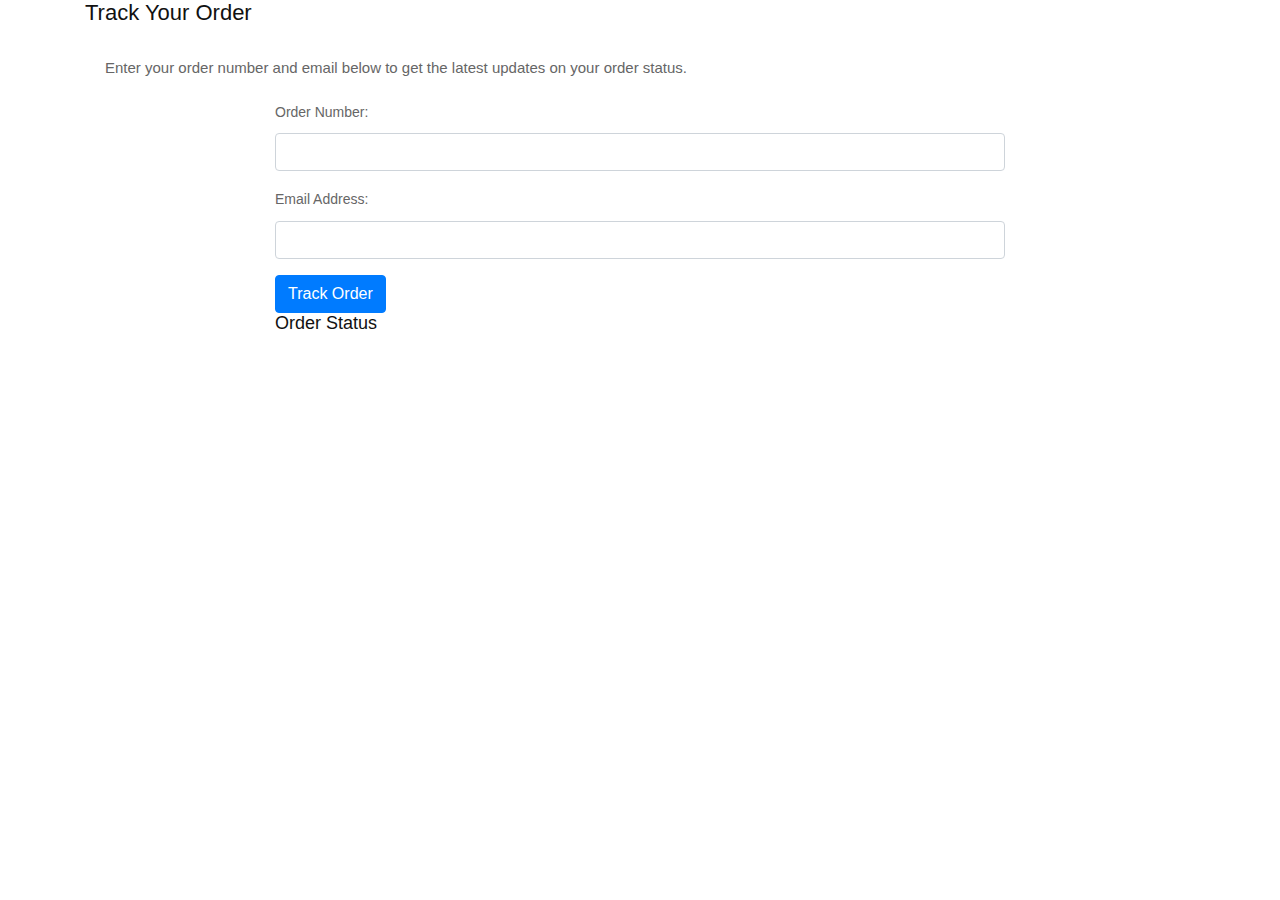
<file: Order-tracking.html>
<!DOCTYPE html>
<html lang="en">
<head>
    <meta charset="UTF-8">
    <meta name="viewport" content="width=device-width, initial-scale=1.0">
    <title>Order Tracking</title>
    <link rel="stylesheet" href="css/bootstrap.min.css">
    <link rel="stylesheet" href="css/style.css">
</head>
<body>
    <!-- Order Tracking Section Start -->
    <div class="order_tracking_section">
        <div class="container">
            <!-- Section Heading -->
            <div class="row">
                <div class="col-sm-12">
                    <h2 class="section_title">Track Your Order</h2>
                    <p class="section_description">Enter your order number and email below to get the latest updates on your order status.</p>
                </div>
            </div>
            <!-- Order Tracking Form -->
            <div class="row">
                <div class="col-md-8 offset-md-2">
                    <form action="track_order.php" method="POST" class="order_tracking_form">
                        <div class="form-group">
                            <label for="orderNumber">Order Number:</label>
                            <input type="text" class="form-control" id="orderNumber" name="orderNumber" required>
                        </div>
                        <div class="form-group">
                            <label for="email">Email Address:</label>
                            <input type="email" class="form-control" id="email" name="email" required>
                        </div>
                        <button type="submit" class="btn btn-primary">Track Order</button>
                    </form>
                </div>
            </div>
            <!-- Order Status Display (This part is dynamically populated) -->
            <div class="row order_status_section">
                <div class="col-md-8 offset-md-2">
                    <h3 class="status_title">Order Status</h3>
                    <div id="orderStatus" class="order_status_message">
                        <!-- Order status details will appear here after form submission -->
                    </div>
                </div>
            </div>
        </div>
    </div>
    <!-- Order Tracking Section End -->

    <!-- Scripts -->
    <script src="js/jquery.min.js"></script>
    <script src="js/bootstrap.bundle.min.js"></script>
</body>
</html>
</file>
<file: css/style.css>
--------------------------------------------------------------------- File Name: style.css ---------------------------------------------------------------------*/
/*--------------------------------------------------------------------- import Files ---------------------------------------------------------------------*/

@import url(animate.min.css);
@import url(normalize.css);
@import url(icomoon.css);
@import url(css/font-awesome.min.css);
@import url(meanmenu.css);
@import url(owl.carousel.min.css);
@import url(swiper.min.css);
@import url(slick.css);
@import url(jquery.fancybox.min.css);
@import url(jquery-ui.css);
@import url(nice-select.css);
@import url(release.css);

/*--------------------------------------------------------------------- skeleton ---------------------------------------------------------------------*/

* {
    box-sizing: border-box !important;
    transition: ease all 0.5s;
}

html {
    scroll-behavior: smooth;
    overflow-x: hidden;
}

body {
    color: #666666;
    font-size: 14px;
    line-height: 1.80857;
    font-weight: normal;
    overflow-x: hidden;
    font-family: 'Poppins', sans-serif;
}

a {
    color: #1f1f1f;
    text-decoration: none !important;
    outline: none !important;
    -webkit-transition: all .3s ease-in-out;
    -moz-transition: all .3s ease-in-out;
    -ms-transition: all .3s ease-in-out;
    -o-transition: all .3s ease-in-out;
    transition: all .3s ease-in-out;
}

h1,
h2,
h3,
h4,
h5,
h6 {
    letter-spacing: 0;
    font-weight: normal;
    position: relative;
    padding: 0 0 10px 0;
    font-weight: normal;
    line-height: normal;
    color: #111111;
    margin: 0
}

h1 {
    font-size: 24px
}

h2 {
    font-size: 22px
}

h3 {
    font-size: 18px
}

h4 {
    font-size: 16px
}

h5 {
    font-size: 14px
}

h6 {
    font-size: 13px
}

*,
*::after,
*::before {
    -webkit-box-sizing: border-box;
    -moz-box-sizing: border-box;
    box-sizing: border-box;
}

h1 a,
h2 a,
h3 a,
h4 a,
h5 a,
h6 a {
    color: #212121;
    text-decoration: none!important;
    opacity: 1
}

button:focus {
    outline: none;
}

ul,
li,
ol {
    margin: 0px;
    padding: 0px;
    list-style: none;
}

p {
    margin: 20px;
    font-weight: 300;
    font-size: 15px;
    line-height: 24px;
}

a {
    color: #222222;
    text-decoration: none;
    outline: none !important;
}

a,
.btn {
    text-decoration: none !important;
    outline: none !important;
    -webkit-transition: all .3s ease-in-out;
    -moz-transition: all .3s ease-in-out;
    -ms-transition: all .3s ease-in-out;
    -o-transition: all .3s ease-in-out;
    transition: all .3s ease-in-out;
}

img {
    max-width: 100%;
    height: auto;
}

 :focus {
    outline: 0;
}

.paddind_bottom_0 {
    padding-bottom: 0 !important;
}

.btn-custom {
    margin-top: 20px;
    background-color: transparent !important;
    border: 2px solid #ddd;
    padding: 12px 40px;
    font-size: 16px;
}

.lead {
    font-size: 18px;
    line-height: 30px;
    color: #767676;
    margin: 0;
    padding: 0;
}

.form-control:focus {
    border-color: #ffffff !important;
    box-shadow: 0 0 0 .2rem rgba(255, 255, 255, .25);
}

.navbar-form input {
    border: none !important;
}

.badge {
    font-weight: 500;
}

blockquote {
    margin: 20px 0 20px;
    padding: 30px;
}

button {
    border: 0;
    margin: 0;
    padding: 0;
    cursor: pointer;
}

.full {
    float: left;
    width: 100%;
}

.layout_padding {
    padding-top: 90px;
    padding-bottom: 0px;
}

.padding_0 {
    padding: 0px;
}


/* banner bg main start */

.banner_bg_main {
    width: 100%;
    float: left;
    background-image: url(../images/banner-bg.png);
    height: auto;
    background-size: 100%;
    background-repeat: no-repeat;
}


/* banner bg main end */


/* header top section start */

.header_section_top {
    width: 100%;
    float: left;
    background-color: #2b2a29;
    clip-path: polygon(0 0, 100% 0, 96% 100%, 3% 100%);
    height: auto;
    padding: 10px 0px;
}

.custom_menu {
    width: 100%;
    margin: 0 auto;
    text-align: center;
}

.custom_menu ul {
    margin: 0px;
    padding: 0px;
    display: inline-block;
}

.custom_menu li {
    float: left;
    font-size: 16px;
    color: #f1f1f1;
    padding: 6px 10px 0px 10px;
}

.custom_menu li a {
    color: #f1f1f1;
}

.custom_menu li a:hover {
    color: #f26522;
}


/* header top section end */


/* logo section start */

.logo_section {
    width: 100%;
    float: left;
}

.logo {
    width: 100%;
    float: left;
    text-align: center;
    padding: 30px 0px;
}


/* logo section end */


/* header section start */

.header_section {
    width: 100%;
    display: flex;
}

.containt_main {
    display: flex;
}


/* opennav bar start */

.sidenav {
    height: 100%;
    width: 0;
    position: fixed;
    z-index: 1;
    top: 0;
    left: 0;
    background-color: #111;
    overflow-x: hidden;
    transition: 0.5s;
    padding-top: 60px;
}

.sidenav a {
    padding: 8px 8px 8px 32px;
    text-decoration: none;
    font-size: 20px;
    color: #ffffff;
    display: block;
    transition: 0.3s;
}

.sidenav a:hover {
    color: #f26522;
}

.sidenav .closebtn {
    position: absolute;
    top: 0;
    right: 25px;
    font-size: 36px;
    margin-left: 50px;
}

@media screen and (max-height: 450px) {
    .sidenav {
        padding-top: 15px;
    }
    .sidenav a {
        font-size: 18px;
    }
}

.toggle_icon {
    cursor: pointer;
    color: #ffffff;
    order: 2;
}

.header_box {
    order: 2;
    display: flex;
}

.dropdown,
.dropleft,
.dropright,
.dropup {
    position: relative;
    margin: 0 auto;
    text-align: center;
    display: inline-block;
    margin-left: 30px;
    order: 2;
}

.btn-secondary {
    color: #fff;
    background-color: #30302e;
    border-color: #30302e;
}

.btn-secondary:hover {
    color: #fff;
    background-color: #30302e;
    border-color: #30302e;
}

.show>.btn-secondary.dropdown-toggle:focus {
    box-shadow: none;
}


/* opennav bar end */


/* Styles for wrapping the search box start */

.main {
    flex: 1;
    margin: 0px 30px;
    display: inline-block;
    order: 2;
}


/* Bootstrap 4 text input with search icon */

.has-search .form-control {
    padding-left: 2.375rem;
}

.has-search .form-control-feedback {
    position: absolute;
    z-index: 2;
    display: block;
    width: 2.375rem;
    height: 2.375rem;
    line-height: 2.375rem;
    text-align: center;
    pointer-events: none;
    color: #aaa;
}


/* Styles for wrapping the search box end */

.login_menu {
    display: flex;
    text-align: right;
    float: right;
}

.login_menu ul {
    margin: 0px;
    padding: 0px;
}

.login_menu li {
    float: left;
    font-size: 16px;
    color: #ffffff;
    text-transform: uppercase;
    padding-left: 10px;
    padding-top: 4px;
}

.login_menu li a {
    color: #ffffff;
}

.login_menu li a:hover {
    color: #f26522;
}

.padding_10 {
    padding-left: 10px;
}


/* flage css start */

.lang_box {
    display: flex;
    float: right;
    background: #fff;
    border-radius: 5px;
    margin-right: 20px;
}

.nav-link {
    display: block;
    padding: .4rem 1rem;
}

a:hover {
    color: #f26522;
    text-decoration: underline;
}


/* flage css end */


/* header section end */


/* banner section start */

.banner_section {
    width: 100%;
    float: left;
    padding-bottom: 60px;
}

.banner_taital {
    width: 100%;
    font-size: 60px;
    color: #ffffff;
    text-align: center;
    text-transform: uppercase;
    font-weight: bold;
}

.buynow_bt {
    width: 170px;
    margin: 0 auto;
    padding-top: 30px;
}

.buynow_bt a {
    width: 100%;
    float: left;
    font-size: 16px;
    color: #ffffff;
    background-color: #252525;
    text-align: center;
    padding: 10px 0px;
    border-radius: 5px;
    text-transform: uppercase;
    font-weight: bold;
}

.buynow_bt a:hover {
    background-color: #f26522;
    color: #ffffff;
}

#my_slider a.carousel-control-next {
    right: 0px;
    top: 40px;
}

#my_slider a.carousel-control-prev {
    left: 0px;
    top: 40px;
}

#my_slider .carousel-control-next,
#my_slider .carousel-control-prev {
    width: 45px;
    height: 45px;
    background: rgb(242, 222, 172, 0.80);
    opacity: 1;
    font-size: 20px;
    color: #000;
    border-radius: 100px;
}

#my_slider .carousel-control-next:focus,
#my_slider .carousel-control-next:hover,
#my_slider .carousel-control-prev:focus,
#my_slider .carousel-control-prev:hover {
    color: #fff;
}


/* banner section end */


/* fashion section start */

.fashion_section {
    width: 100%;
    float: left;
    padding-bottom: 150px;
}

.fashion_taital {
    width: 100%;
    font-size: 40px;
    color: #30302e;
    text-align: center;
    font-weight: bold;
}

.fashion_section_2 {
    width: 100%;
    margin-top: 30px;
}

.box_main {
    width: 100%;
    background-color: #ffffff;
    height: auto;
    padding: 20px;
    box-shadow: 0px 0 30px 10px #f0f0f0;
    margin-bottom: 20px;
}

.shirt_text {
    width: 100%;
    font-size: 20px;
    color: #30302e;
    text-align: center;
    font-weight: bold;
    padding-bottom: 5px;
}

.price_text {
    width: 100%;
    font-size: 16px;
    color: #f26522;
    text-align: center;
    margin: 0px;
}

.tshirt_img {
    width: 100%;
    text-align: center;
    margin: 50px 0px;
    min-height: 370px;
}

.btn_main {
    width: 100%;
    display: flex;
}

.buy_bt {
    float: left;
    width: 100%;
}

.buy_bt a {
    width: 100%;
    font-size: 16px;
    color: #f26522;
    background-color: transparent;
    text-align: right;
    font-weight: bold;
}

.buy_bt a:hover {
    background-color: transparent;
    color: #262626;
}

.seemore_bt {
    width: 100%;
    float: right;
    text-align: right;
}

.seemore_bt a {
    width: 100%;
    font-size: 16px;
    color: #262626;
    background-color: transparent;
    text-align: right;
}

.seemore_bt a:hover {
    background-color: transparent;
    color: #f26522;
}

#main_slider a.carousel-control-next {
    right: 615px;
    top: 105%;
}

#main_slider a.carousel-control-prev {
    left: 615px;
    top: 105%;
}

#main_slider .carousel-control-next,
#main_slider .carousel-control-prev {
    width: 55px;
    height: 55px;
    background-color: #30302e;
    opacity: 1;
    font-size: 30px;
    color: #ffffff;
}

#main_slider .carousel-control-next:focus,
#main_slider .carousel-control-next:hover,
#main_slider .carousel-control-prev:focus,
#main_slider .carousel-control-prev:hover {
    color: #fff;
    background-color: #f26522;
}


/* fashion section end */


/* electronic section start */

.electronic_img {
    width: 100%;
    text-align: center;
    margin: 50px 0px;
    min-height: 293px;
}

#electronic_main_slider a.carousel-control-next {
    right: 615px;
    top: 105%;
}

#electronic_main_slider a.carousel-control-prev {
    left: 615px;
    top: 105%;
}

#electronic_main_slider .carousel-control-next,
#electronic_main_slider .carousel-control-prev {
    width: 55px;
    height: 55px;
    background-color: #30302e;
    opacity: 1;
    font-size: 30px;
    color: #ffffff;
}

#electronic_main_slider .carousel-control-next:focus,
#electronic_main_slider .carousel-control-next:hover,
#electronic_main_slider .carousel-control-prev:focus,
#electronic_main_slider .carousel-control-prev:hover {
    color: #fff;
    background-color: #f26522;
}


/* electronic section end */


/* jewellery section start */

.jewellery_section {
    width: 100%;
    float: left;
    padding-bottom: 50px;
}

.jewellery_img {
    width: 100%;
    text-align: center;
    margin: 50px 0px;
    min-height: 293px;
}

#jewellery_main_slider a.carousel-control-next {
    right: 615px;
    top: 75%;
}

#jewellery_main_slider a.carousel-control-prev {
    left: 615px;
    top: 75%;
}

#jewellery_main_slider .carousel-control-next,
#jewellery_main_slider .carousel-control-prev {
    width: 55px;
    height: 55px;
    background-color: #30302e;
    opacity: 1;
    font-size: 30px;
    color: #ffffff;
}

#jewellery_main_slider .carousel-control-next:focus,
#jewellery_main_slider .carousel-control-next:hover,
#jewellery_main_slider .carousel-control-prev:focus,
#jewellery_main_slider .carousel-control-prev:hover {
    color: #fff;
    background-color: #f26522;
}


/* loader bar css start */

.loader_main {
    width: 100%;
    text-align: center;
    margin-top: 140px;
}

.loader {
    border: 16px solid #f3f3f3;
    border-radius: 50%;
    border-top: 16px solid #414744;
    border-right: 16px solid #f26522;
    border-bottom: 16px solid #414744;
    border-left: 16px solid #f26522;
    width: 120px;
    height: 120px;
    -webkit-animation: spin 2s linear infinite;
    animation: spin 6s linear infinite;
    margin: 0 auto;
}

@-webkit-keyframes spin {
    0% {
        -webkit-transform: rotate(0deg);
    }
    100% {
        -webkit-transform: rotate(360deg);
    }
}

@keyframes spin {
    0% {
        transform: rotate(0deg);
    }
    100% {
        transform: rotate(360deg);
    }
}


/* loader bar css end */


/* jewellery section end */


/* footer section start */


/* footer section start */

.footer_section {
    width: 100%;
    float: left;
    background-color: #252525;
    height: auto;
}

.footer_logo {
    width: 100%;
    text-align: center;
}

.input_bt {
    width: 60%;
    margin: 0 auto;
    text-align: center;
    display: flex;
    border-bottom: 1px solid #ffffff !important;
}

.mail_bt {
    width: 100%;
    float: left;
    font-size: 18px;
    color: #fff;
    background-color: transparent;
    padding: 5px 0px 5px 0px;
    height: 60px;
    border: 0px;
}

input.mail_bt::placeholder {
    color: #fff;
}

.subscribe_bt {
    width: 30%;
    float: right;
    font-size: 16px;
    color: #f26522;
    background-color: transparent;
    padding: 20px 0px 5px 0px;
    border-radius: 30px;
    border: 0px;
    text-transform: uppercase;
    text-align: right;
}

.subscribe_bt a {
    color: #f26522;
}

.subscribe_bt a:hover {
    color: #ffffff;
}

.footer_menu {
    width: 100%;
    margin: 0 auto;
    text-align: center;
}

.footer_menu ul {
    margin: 0px;
    padding: 0px;
    display: inline-block;
}

.footer_menu li {
    float: left;
    font-size: 16px;
    color: #f1f1f1;
    padding: 20px 10px 0px 10px;
}

.footer_menu li a {
    color: #f1f1f1;
}

.footer_menu li a:hover {
    color: #f26522;
}

.location_main {
    width: 100%;
    margin: 0 auto;
    padding-top: 30px;
    text-align: center;
}

.location_main {
    float: left;
    font-size: 16px;
    color: #ffffff;
    padding: 30px 30px 30px 30px;
}

.location_main a {
    color: #ffffff;
}

.location_main a:hover {
    color: #f26522;
}


/* footer section end */


/* copyright section start */

.copyright_section {
    width: 100%;
    float: left;
    background-color: #252525;
    height: auto;
}

.copyright_text {
    width: 100%;
    float: left;
    color: #ffffff;
    text-align: center;
    font-size: 16px;
    margin: 20px 0px;
}

.copyright_text a {
    color: #ffffff;
}

.copyright_text a:hover {
    color: #f26522;
}

.margin_top90 {
    margin-top: 90px;
}


/* copyright section end */
</file>
